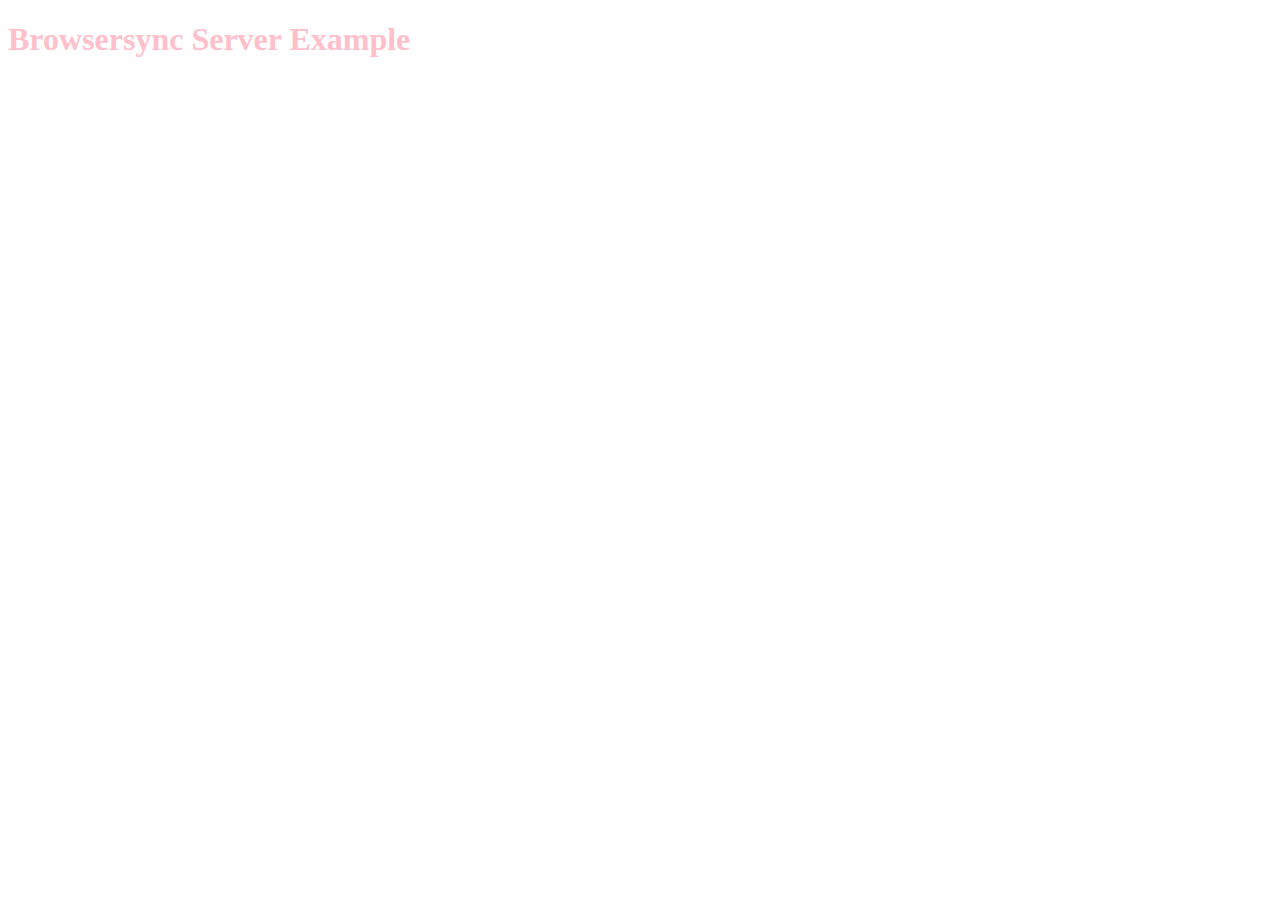
<file: DWO 2022/node_modules/bs-recipes/recipes/server.middleware/app/index.html>
<!doctype html>
<html lang="en-US">
<head>
    <meta charset="UTF-8">
    <title>Browsersync Server Example</title>
    <link rel='stylesheet' href='css/main.css'>
</head>
<body>
    <h1>Browsersync Server Example</h1>
</body>
</html>
</file>
<file: DWO 2022/node_modules/bs-recipes/recipes/server.middleware/app/css/main.css>
body {
	background: white;
	color: pink;
}
</file>
